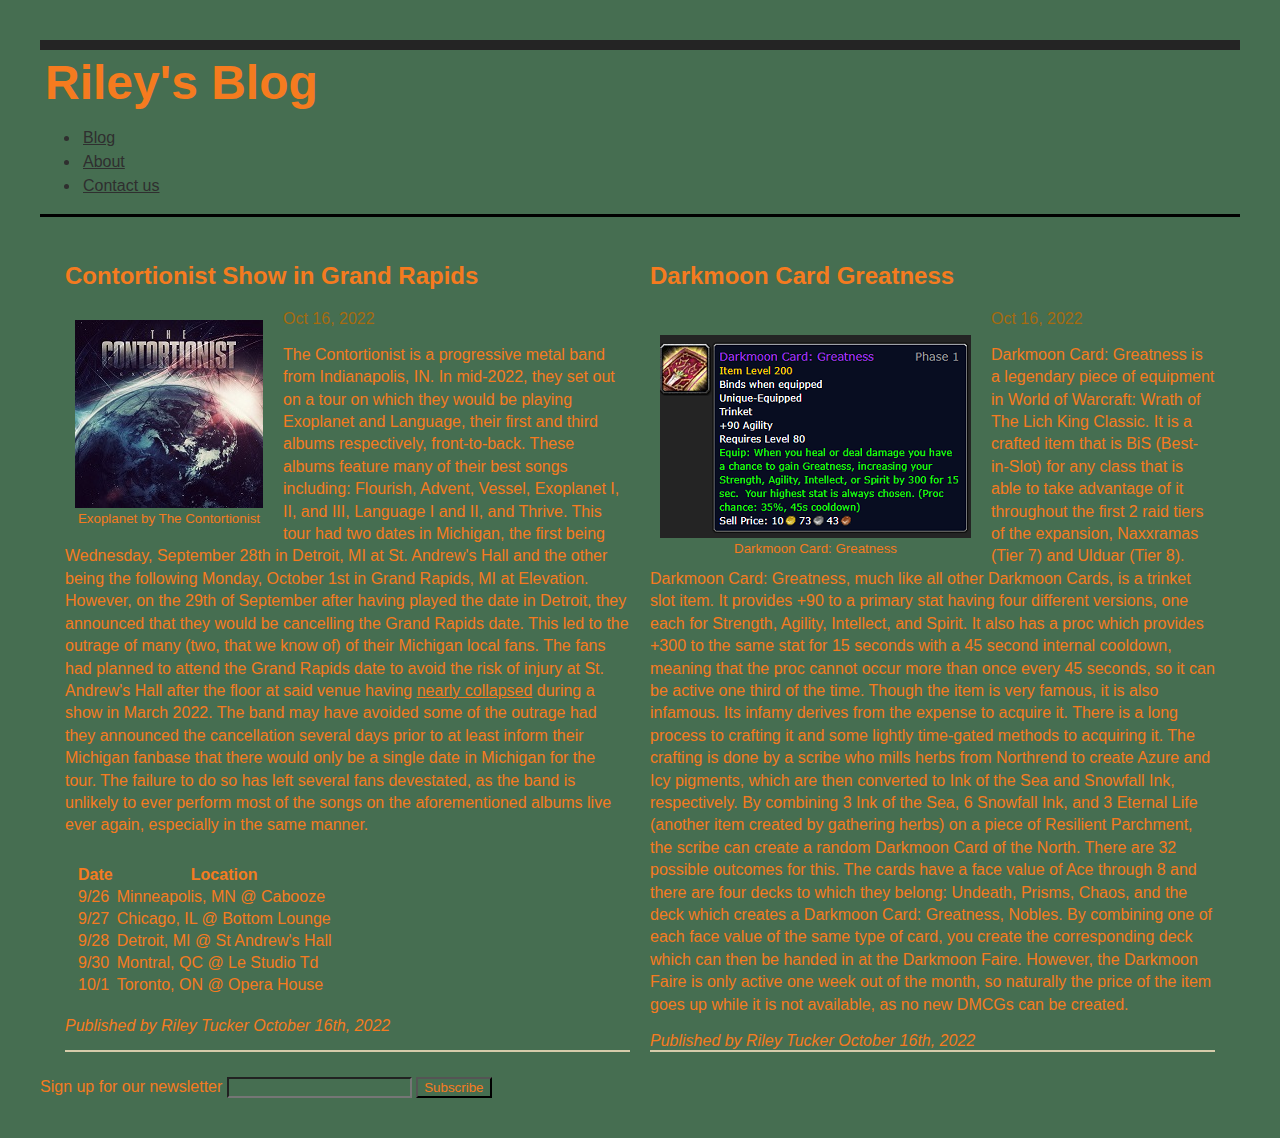
<file: index.html>
<!DOCTYPE html>
<html lang="en">
<head>
    <meta charset="UTF-8">
    <meta http-equiv="X-UA-Compatible" content="IE=edge">
    <meta name="viewport" content="width=device-width, initial-scale=1.0">
    <link rel="stylesheet" href="style.css">
    <title>Riley - Blog</title>
</head>
<body>
    <header>
        <h1>Riley's Blog</h1>
        <nav>
            <ul>
                <li><a href="index.html">Blog</a></li>
                <li><a href="about.html">About</a></li>
                <li><a href="contact.html">Contact us</a></li>
            </ul>
        </nav>
    </header>
    <div id="blog">
        <article class="blog-post">
            <h2>Contortionist Show in Grand Rapids</h2>
            <time datetime="2022-10-16" title="October 16, 2022">Oct 16, 2022</time>
                <figure>
                <img id="exoplanet" src="Contortionist.jpg" alt="The Contortionist's Album Exoplanet's Album Cover"><br>
                <figcaption>Exoplanet by The Contortionist</figcaption>
                </figure>
                <p>The Contortionist is a progressive metal band from Indianapolis, IN. In mid-2022, they set out on
                a tour on which they would be playing Exoplanet and Language, their first and third albums respectively, front-to-back. These albums feature many of their
                best songs including: Flourish, Advent, Vessel, Exoplanet I, II, and III, Language I and II, and Thrive. 
                This tour had two dates in Michigan, the first being Wednesday, September 28th in Detroit, MI at St. Andrew's Hall and the
                other being the following Monday, October 1st in Grand Rapids, MI at Elevation. However, on the 29th of September after having
                played the date in Detroit, they announced that they would be cancelling the Grand Rapids date. This led to the outrage of many (two, that we know of)
                of their Michigan local fans. The fans had planned to attend the Grand Rapids date to avoid the risk of injury at St. Andrew's Hall after the floor at said venue
                having <a href="https://www.fox2detroit.com/news/joint-became-loose-causing-floor-to-flex-at-saint-andrews-hall-during-concert-officials-say">nearly collapsed</a>
                during a show in March 2022. The band may have avoided some of the outrage had they announced the cancellation several days prior to at least inform their Michigan 
                fanbase that there would only be a single date in Michigan for the tour. The failure to do so has left several fans devestated, as the band is unlikely to ever
                perform most of the songs on the aforementioned albums live ever again, especially in the same manner. </p>

                <table>
                    <tr>
                        <th>Date</th>
                        <th>Location</th>
                    </tr>
                    <tr>
                        <td>9/26</td>
                        <td>Minneapolis, MN @ Cabooze</td>
                    </tr>
                    <tr>
                        <td>9/27</td>
                        <td>Chicago, IL @ Bottom Lounge</td>
                    </tr>
                    <tr>
                        <td>9/28</td>
                        <td>Detroit, MI @ St Andrew's Hall</td>
                    </tr>
                    <tr>
                        <td>9/30</td>
                        <td>Montral, QC @ Le Studio Td</td>
                    </tr>
                    <tr>
                        <td>10/1</td>
                        <td>Toronto, ON @ Opera House</td>
                    </tr>
                </table>

                <footer><i>Published by Riley Tucker October 16th, 2022</i></footer>
            
        </article>

        <article class="blog-post">
            <h2>Darkmoon Card Greatness</h2>
            <time datetime="2022-10-16" title="October 16, 2022">Oct 16, 2022</time>
            <figure>
            <br><img id="dmcg" src="DMCG.png" alt="Darkmoon Card: Greatness">
            <figcaption>Darkmoon Card: Greatness</figcaption>
            </figure>
            <p>
                Darkmoon Card: Greatness is a legendary piece of equipment in World of Warcraft: Wrath of The Lich King Classic. It is a crafted item that is BiS (Best-in-Slot)
                for any class that is able to take advantage of it throughout the first 2 raid tiers of the expansion, Naxxramas (Tier 7) and Ulduar (Tier 8). 
                Darkmoon Card: Greatness, much like all other Darkmoon Cards, is a trinket slot item. It provides +90 to a primary stat having four different versions, 
                one each for Strength, Agility, Intellect, and Spirit. It also has a proc which provides +300 to the same stat for 15 seconds with a 45 second internal
                cooldown, meaning that the proc cannot occur more than once every 45 seconds, so it can be active one third of the time. Though the item is very
                famous, it is also infamous. Its infamy derives from the expense to acquire it. There is a long process to crafting it and some lightly time-gated
                methods to acquiring it. The crafting is done by a scribe who mills herbs from Northrend to create Azure and Icy pigments, which are then converted to
                Ink of the Sea and Snowfall Ink, respectively. By combining 3 Ink of the Sea, 6 Snowfall Ink, and 3 Eternal Life (another item created by gathering herbs)
                on a piece of Resilient Parchment, the scribe can create a random Darkmoon Card of the North. There are 32 possible outcomes for this. The cards have a face
                value of Ace through 8 and there are four decks to which they belong: Undeath, Prisms, Chaos, and the deck which creates a Darkmoon Card: Greatness, Nobles. 
                By combining one of each face value of the same type of card, you create the corresponding deck which can then be handed in at the Darkmoon Faire. However,
                the Darkmoon Faire is only active one week out of the month, so naturally the price of the item goes up while it is not available, as no new DMCGs can be
                created. </p>
    

                <footer><i>Published by Riley Tucker October 16th, 2022</i></footer>
            
        </article>
    </div>
    <div>
        <form>
            <label>Sign up for our newsletter
            <input type="text">
            </label>
            <button>Subscribe</button>
        </form>
    </div>

</body>
</html>
</file>
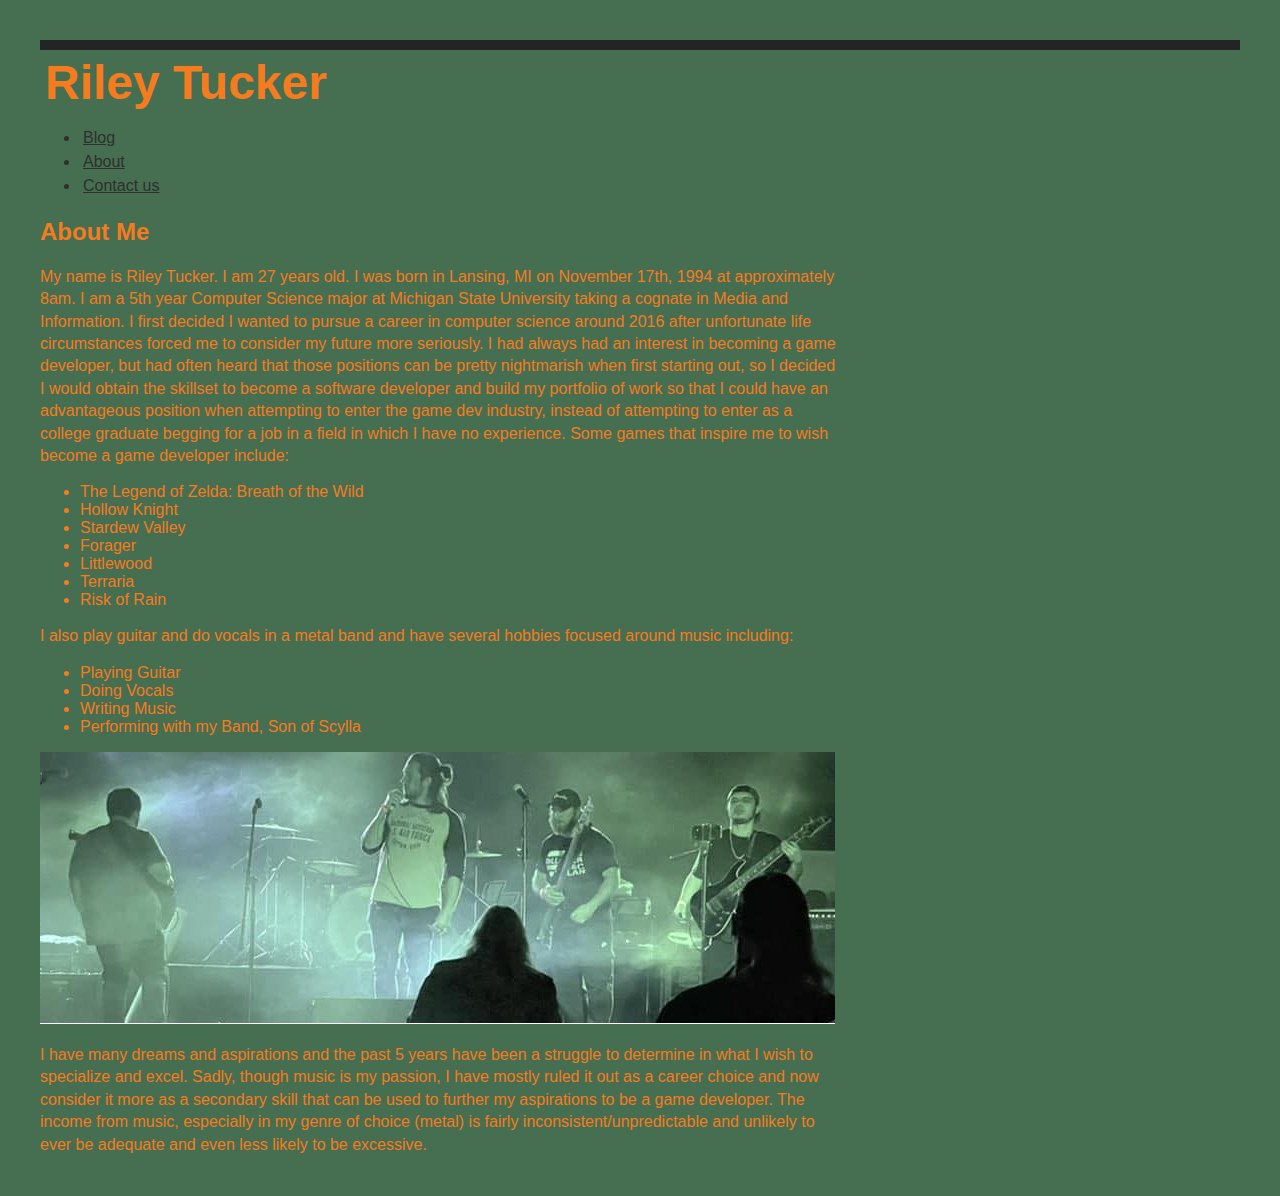
<file: about.html>
<!DOCTYPE html>
<html lang="en">
<head>
    <meta charset="UTF-8">
    <meta http-equiv="X-UA-Compatible" content="IE=edge">
    <meta name="viewport" content="width=device-width, initial-scale=1.0">
    <link rel="stylesheet" href="style.css">
    <title>Riley - About</title>
</head>
<body>
    <h1>Riley Tucker</h1>
    <nav>
        <ul>
            <li><a href="index.html">Blog</a></li>
            <li><a href="about.html">About</a></li>
            <li><a href="contact.html">Contact us</a></li>
        </ul>
    </nav>

    <section id="about">
        <h2>About Me</h2>
        <p>My name is Riley Tucker. I am 27 years old. I was born in Lansing, MI on November 17th, 1994 at approximately 8am.
        I am a 5th year Computer Science major at Michigan State University taking a cognate in Media and Information.
        I first decided I wanted to pursue a career in computer science around 2016 after unfortunate life circumstances forced me to consider my
        future more seriously. I had always had an interest in becoming a game developer, but had often heard that those positions can be pretty
        nightmarish when first starting out, so I decided I would obtain the skillset to become a software developer and build my portfolio of work
        so that I could have an advantageous position when attempting to enter the game dev industry, instead of attempting to enter as a college graduate
        begging for a job in a field in which I have no experience. Some games that inspire me to wish become a game developer include:</p> 
        <ul>
            <li>The Legend of Zelda: Breath of the Wild</li>
            <li>Hollow Knight</li>
            <li>Stardew Valley</li>
            <li>Forager</li>
            <li>Littlewood</li>
            <li>Terraria</li>
            <li>Risk of Rain</li>
        </ul>
        <p>I also play guitar and do vocals in a metal band and 
        have several hobbies focused around music including:</p>
        <ul>
            <li>Playing Guitar</li>
            <li>Doing Vocals</li>
            <li>Writing Music</li>
            <li>Performing with my Band, Son of Scylla</li>
        </ul>
        <img src="SoS.jpg" alt="My band: Son of Scylla with me on vocals"><br>
        <p>I have many dreams and aspirations and the past 5 years have been a struggle to determine in what I wish to specialize and excel. Sadly, though music is my passion,
        I have mostly ruled it out as a career choice and now consider it more as a secondary skill that can be used to further my aspirations to be a game developer. The income
        from music, especially in my genre of choice (metal) is fairly inconsistent/unpredictable and unlikely to ever be adequate and even less likely to be excessive. </p>
    </section>
</body>
</html>
</file>
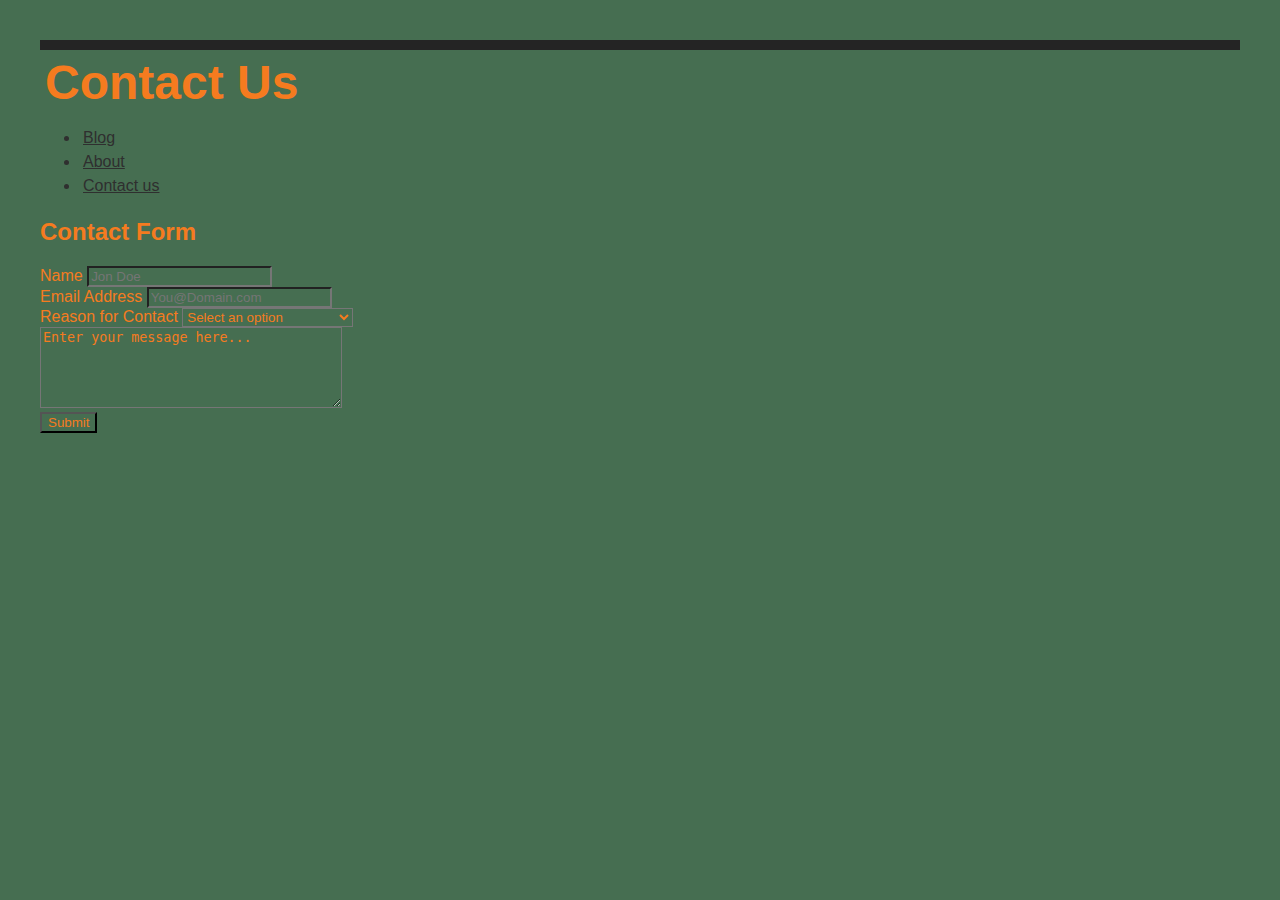
<file: contact.html>
<!DOCTYPE html>
<html lang="en">
<head>
    <meta charset="UTF-8">
    <meta http-equiv="X-UA-Compatible" content="IE=edge">
    <meta name="viewport" content="width=device-width, initial-scale=1.0">
    <link rel="stylesheet" href="style.css">
    <title>Riley - Contact</title>
</head>
<body>
    <header>
        <h1>Contact Us</h1>
        <nav>
            <ul>
                <li><a href="index.html">Blog</a></li>
                <li><a href="about.html">About</a></li>
                <li><a href="contact.html">Contact us</a></li>
            </ul>
        </nav>
    </header>

    <section id="contact-form">
        <h2>Contact Form</h2>
        <form id="submit-to-google-sheet">
            <label>Name
                <input name="name" type="text" placeholder="Jon Doe">
            </label>

            <br>

            <label>Email Address
                <input name="email" type="email" placeholder="You@Domain.com">
            </label>

            <br>

            <label>Reason for Contact</label>
            <select name="reason">
                <option>Select an option</option>
                <option>Saying Hi</option>
                <option>Looking for a Contractor</option>
                <option>Interested in an Interview</option>
            </select>

            <br>

            <textarea name="message" rows="5" cols="35">Enter your message here...</textarea>

            <br>

            <button type="submit">Submit</button>
        </form>
    </section>


     <!--Tutorial from https://github.com/jamiewilson/form-to-google-sheets-->
        <script>
        const scriptURL = 'https://script.google.com/macros/s/AKfycbwMZXpsk2YxAlHOmtwLoe3YuSA4WKDFUnPNzUxeSGkyPjNshKwusvkgmKmYyOQ6fvTqsA/exec'
        const form = document.forms['submit-to-google-sheet']
      
        form.addEventListener('submit', e => {
          e.preventDefault()
          fetch(scriptURL, { method: 'POST', body: new FormData(form)})
            .then(response => console.log('Success!', response))
            .catch(error => console.error('Error!', error.message))
        })
      </script>
</body>
</html>
</file>
<file: style.css>
* {
    background-color: #466e51;
    color: #f57b1f;
}

.header:after {
    clear: both;
    height: 0;
    width: 100%;
    content: '';
    display: block;
}

body {
    font-family:Arial, Helvetica, sans-serif;
    margin: 40px;
    color: #242424;
    border-top: 10px solid #242424;
}

h1 {
    font-size: 3em;
    margin: 5px;
}


p {
    line-height: 1.4em;
    max-width: 800px;
}

#blog {
    padding: 15px;
    border-top: 3px solid #000;
}

figure {
    float: left;
    margin: 0;
    margin-right: 10px;
    caption-side: bottom;
    text-align: center;
    padding: 10px;
    font-size: smaller;
}

.blog-post {
    border-bottom: 2px solid #d6ccab;
}

nav {
    top: 0;
    position: sticky;
}

nav a[href]{
    font-family:Impact, Haettenschweiler, 'Arial Narrow Bold', sans-serif;
    color: #2f2f2f;

}

nav li{
    color: #2f2f2f;
    padding: 3px;
}

time {
    color: #a76b0f;
}

a[href]:visited{
    color:#d6ccab;
}

table {
    padding: 10px;
}
footer {
    margin-top: 10px;
}

div {
    display: flex;
}

article {
    margin: 10px;
}
</file>
